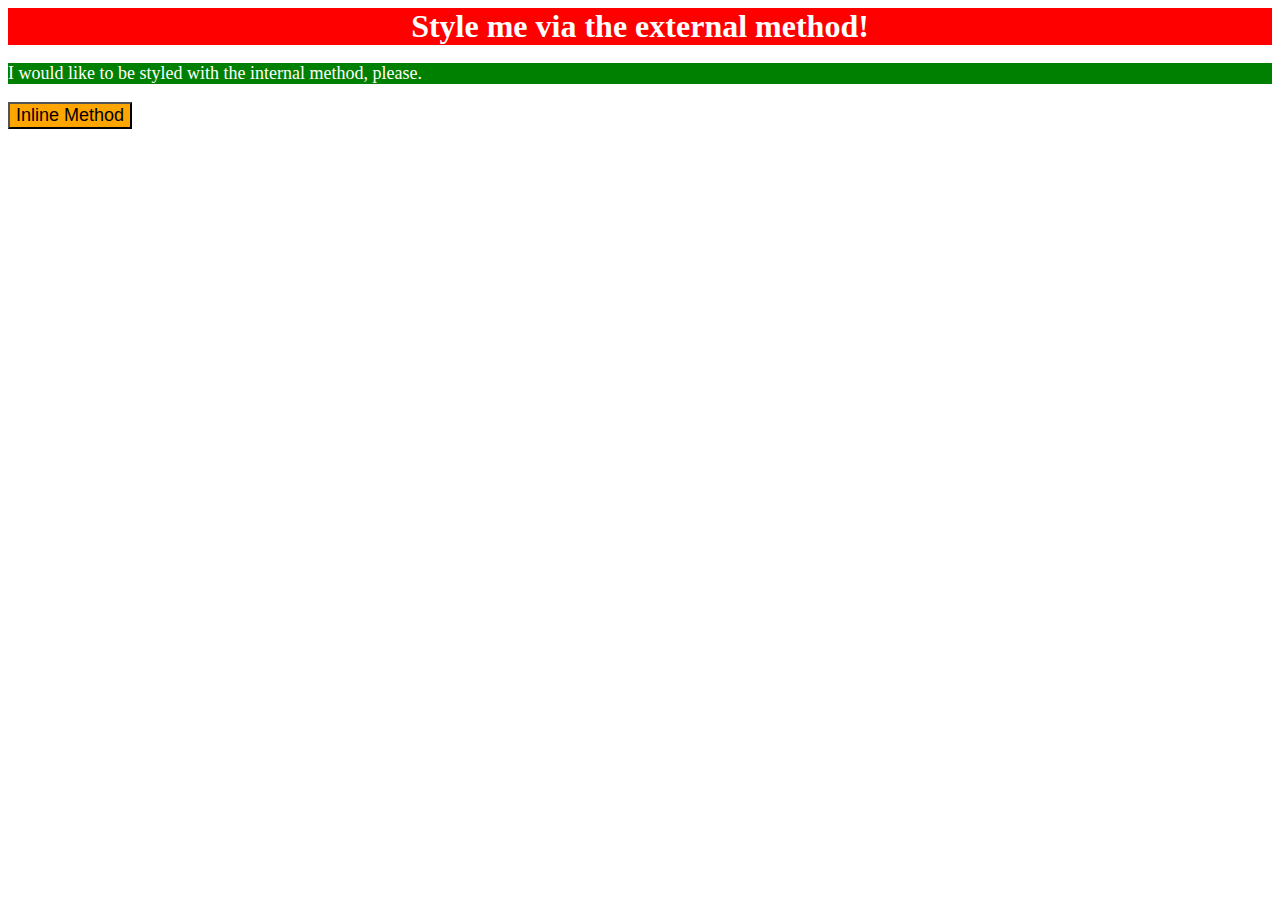
<file: foundations/01-css-methods/index.html>
<!DOCTYPE html>
<html lang="en">
  <head>
    <meta charset="UTF-8">
    <link rel="stylesheet" href="styles.css"/> 
    <meta http-equiv="X-UA-Compatible" content="IE=edge">
    <meta name="viewport" content="width=device-width, initial-scale=1.0">
    <title>Methods for Adding CSS</title>
  </head>
  <body>
    <style>
      p {
        color:white;
        background-color: green;
        font-size:18px;
      }
    </style>
    <div>Style me via the external method!</div>
    <p>I would like to be styled with the internal method, please.</p>
    <button style="color:black; background-color:orange; font-size: 18px;">Inline Method</button>
  </body>
</html>
</file>
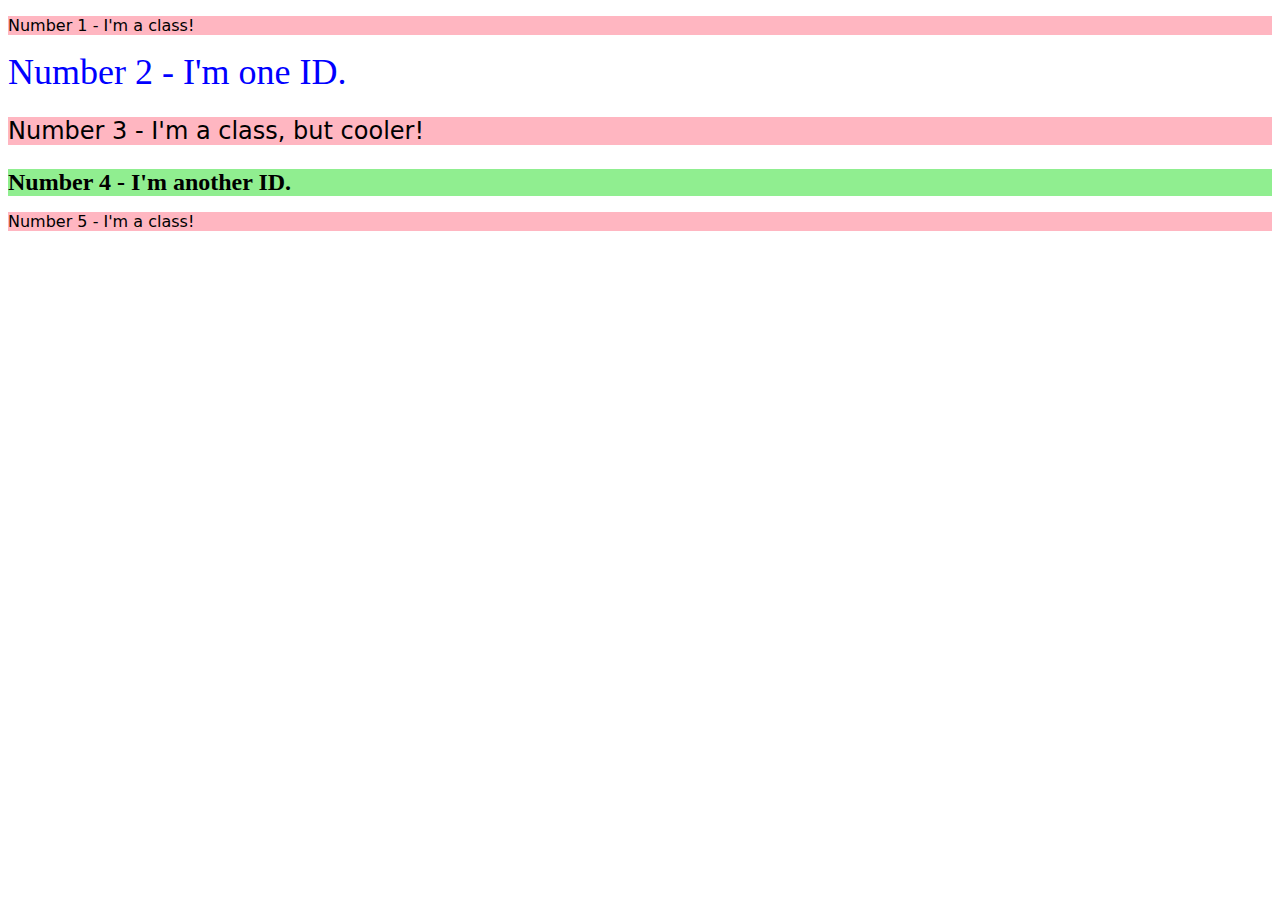
<file: foundations/02-class-id-selectors/index.html>
<!DOCTYPE html>
<html lang="en">
  <head>
    <meta charset="UTF-8">
    <meta http-equiv="X-UA-Compatible" content="IE=edge">
    <meta name="viewport" content="width=device-width, initial-scale=1.0">
    <title>Class and ID Selectors</title>
    <link rel="stylesheet" href="style.css">
  </head>
  <body>
    <p class="odd">Number 1 - I'm a class!</p>
    <div id="two">Number 2 - I'm one ID.</div>
    <p class="odd cool">Number 3 - I'm a class, but cooler!</p>
    <div id="four">Number 4 - I'm another ID.</div>
    <p class="odd">Number 5 - I'm a class!</p>
  </body>
</html>
</file>
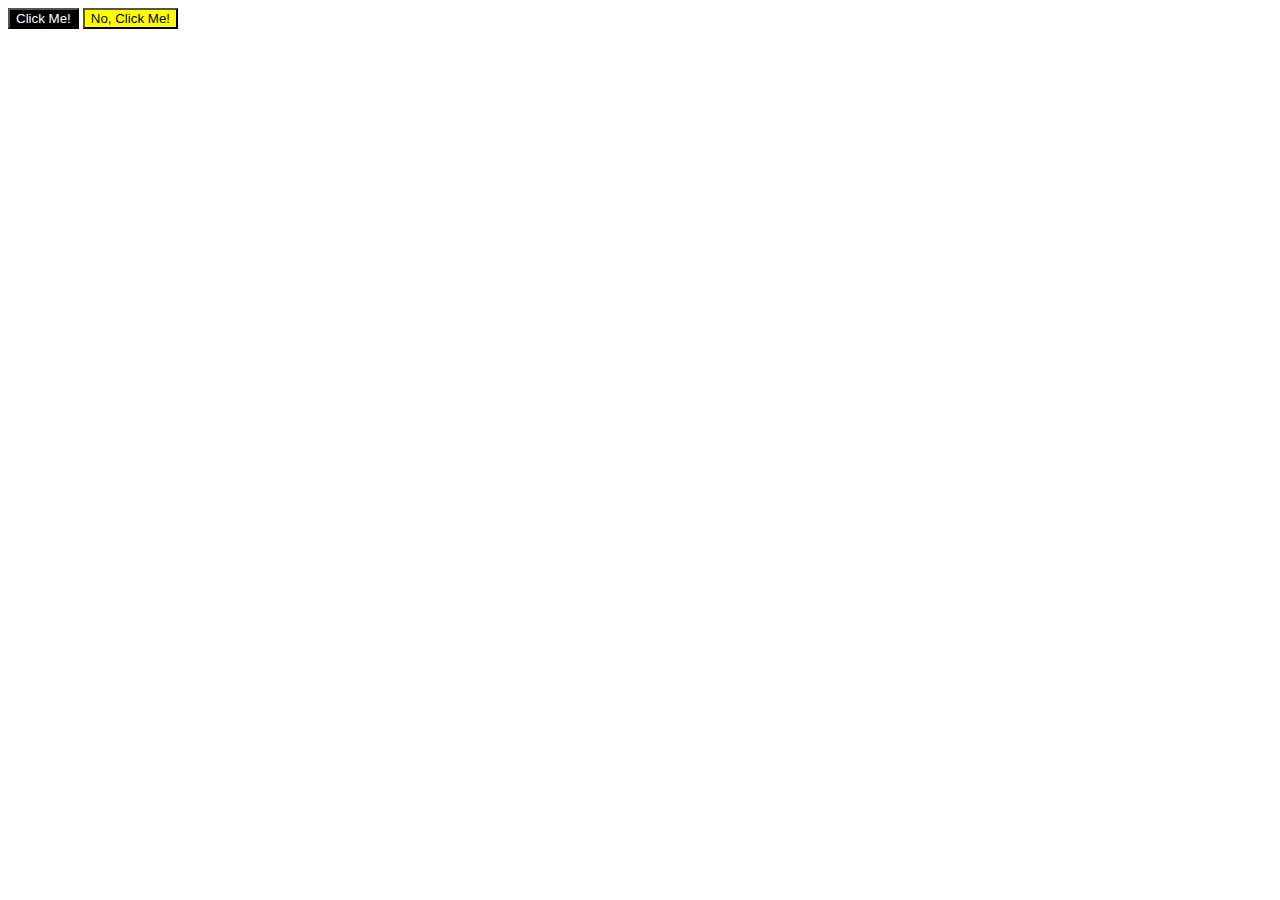
<file: foundations/03-grouping-selectors/index.html>
<!DOCTYPE html>
<html lang="en">
  <head>
    <meta charset="UTF-8">
    <meta http-equiv="X-UA-Compatible" content="IE=edge">
    <meta name="viewport" content="width=device-width, initial-scale=1.0">
    <title>Grouping Selectors</title>
    <link rel="stylesheet" href="style.css">
  </head>
  <body>
    <button class="me">Click Me!</button>
    <button class="nme">No, Click Me!</button>
  </body>
</html>
</file>
<file: foundations/01-css-methods/styles.css>
div{
    text-align:center;
    background-color: red;
    color:white;
    font-family:"Times New Roman";
    font-weight:700;
    font-size:32px;
}
</file>
<file: foundations/02-class-id-selectors/style.css>
/*comment*/
.odd{
    font-family:"Verdana", "DejaVu sans", "sans-serif";
    background-color: lightpink;
}
#two{
    color:blue;
    font-size:36px;
}
.odd.cool{
    font-size:24px;
}
#four{
    background-color: lightgreen;
    font-size:24px;
    font-weight: bold;
}
</file>
<file: foundations/03-grouping-selectors/style.css>
.me, .nme{
    font: size 28px; 
    font-family: Helvetica, 'Times New Roman', "sans-serif;"
}
.me{
    background-color: black;
    color: white;
}
.nme{
    background-color: yellow;
}
</file>
